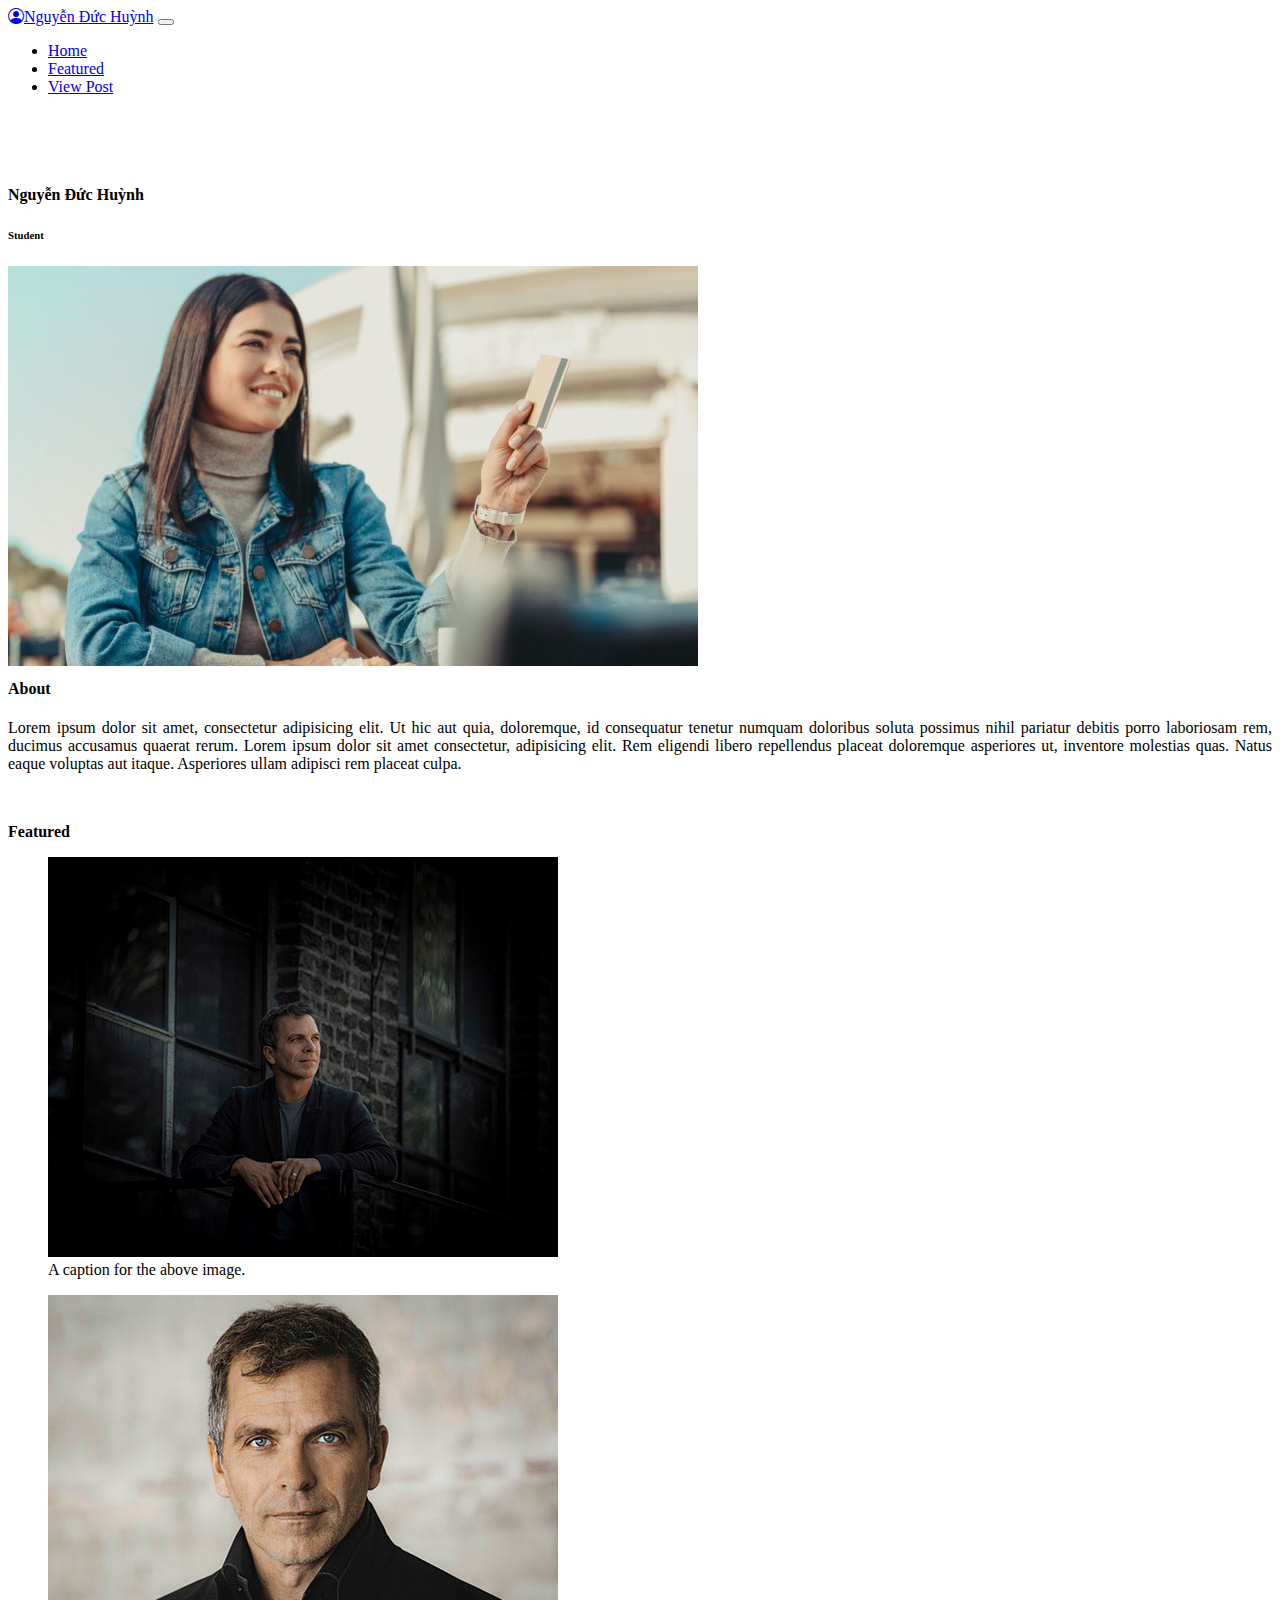
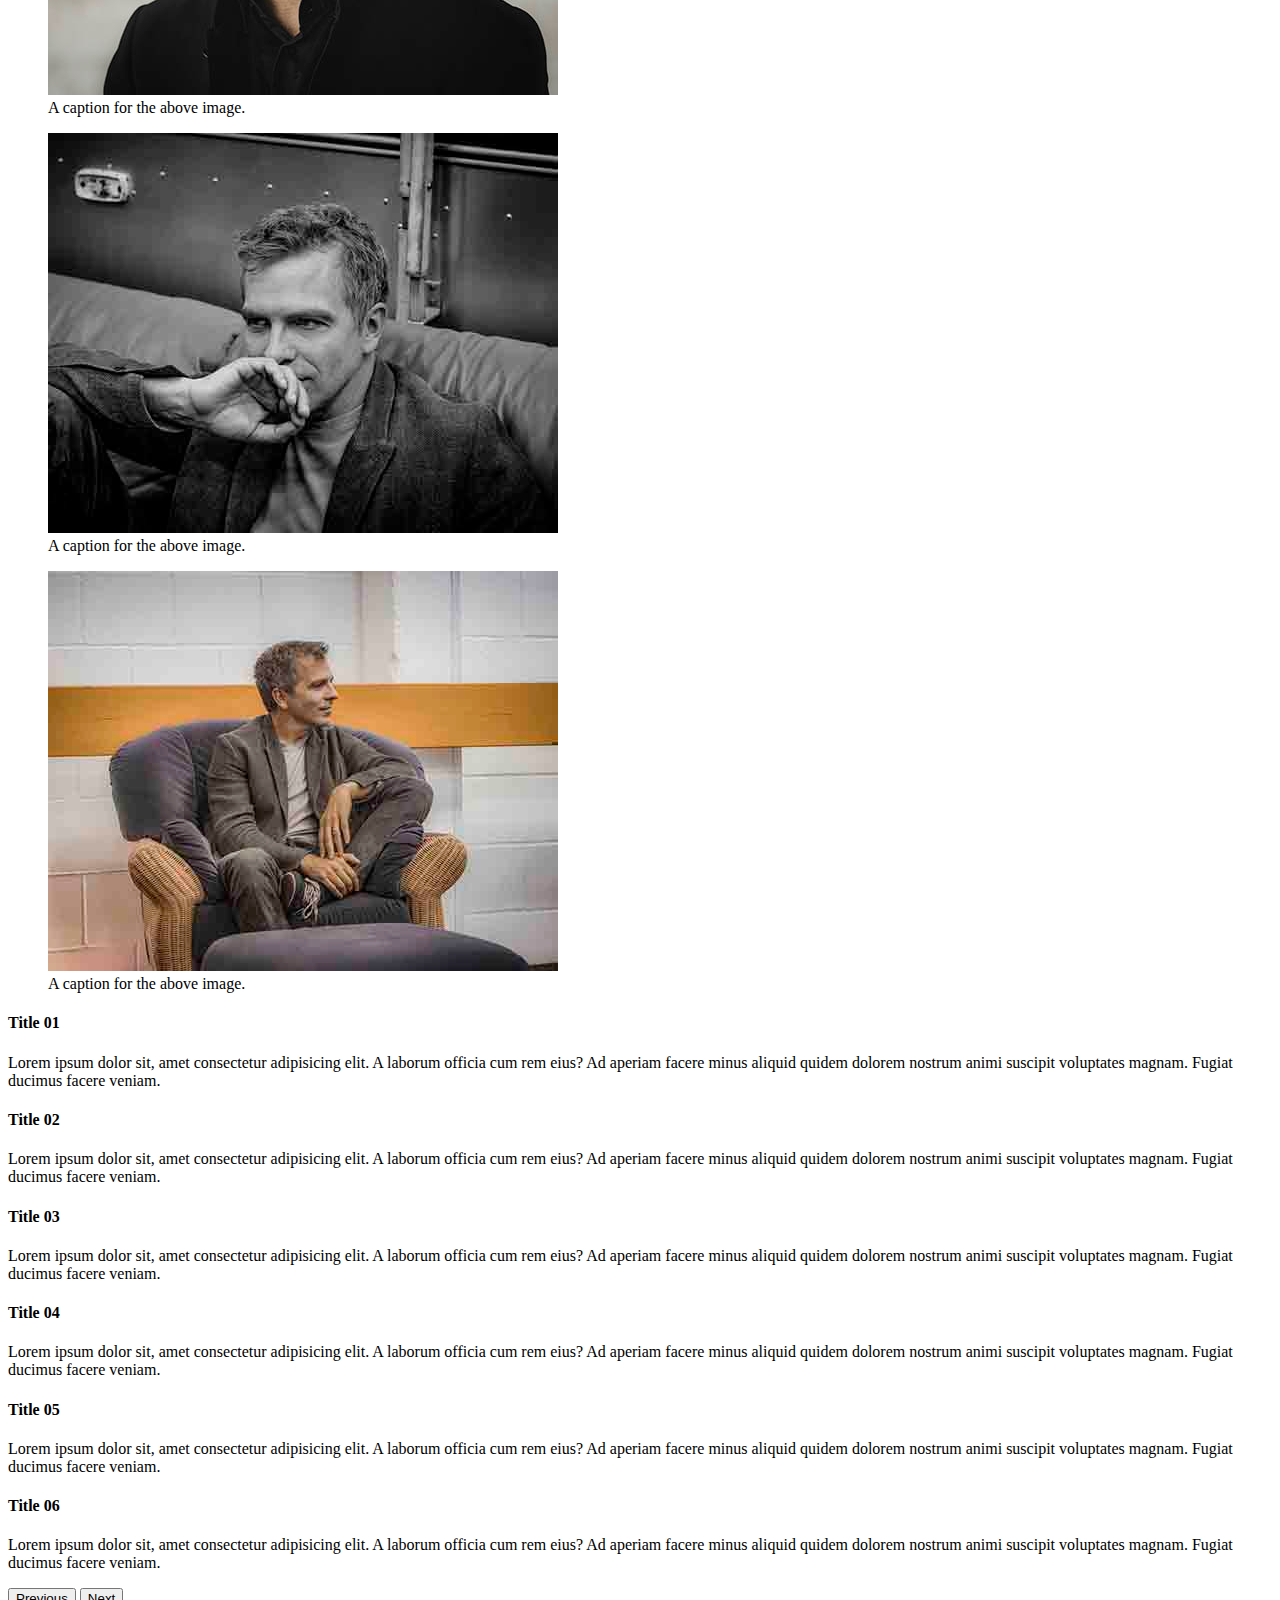
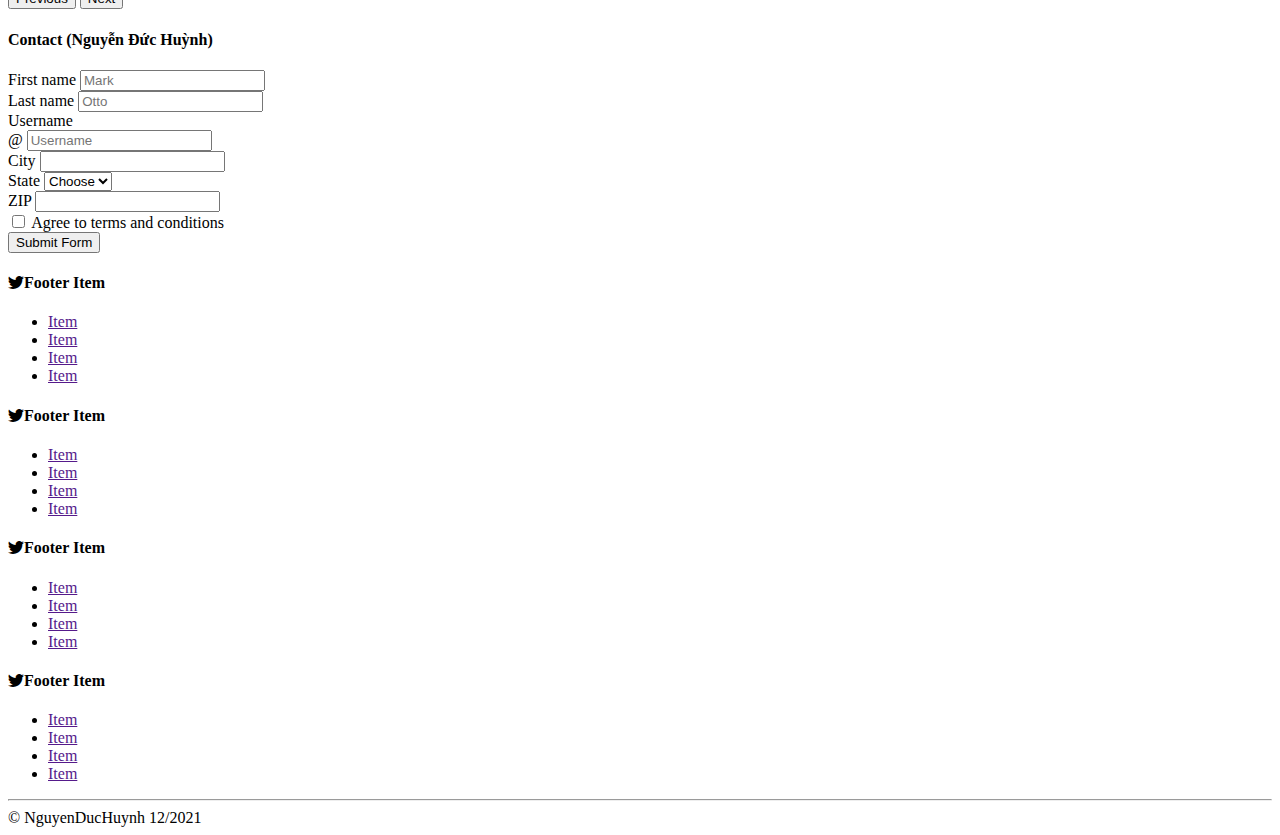
<file: index.html>
<!DOCTYPE html>
<html lang="en">
<head>
    <meta charset="UTF-8">
    <meta http-equiv="X-UA-Compatible" content="IE=edge">
    <meta name="viewport" content="width=device-width, initial-scale=1.0">
    <title>Blog</title>
    <link href="https://cdn.jsdelivr.net/npm/bootstrap@5.1.3/dist/css/bootstrap.min.css" rel="stylesheet" integrity="sha384-1BmE4kWBq78iYhFldvKuhfTAU6auU8tT94WrHftjDbrCEXSU1oBoqyl2QvZ6jIW3" crossorigin="anonymous">
    <link rel="stylesheet" href="https://cdn.jsdelivr.net/npm/bootstrap-icons@1.7.1/font/bootstrap-icons.css">
    <link rel="stylesheet" href="./asset/css/style.css">
</head>
<body>
    <header class="container-fluid">
        <div class="row">
            <div class="col-md-12 header__navbar">
                <nav class="fixed-top navbar navbar-expand-lg navbar-light bg-light">
                    <div class="container-fluid">
                        <a class="navbar-brand" href="#"><i class="bi bi-person-circle me-3"></i>Nguyễn Đức Huỳnh</a>
                        <button class="navbar-toggler" type="button" data-bs-toggle="collapse" data-bs-target="#navbarSupportedContent" aria-controls="navbarSupportedContent" aria-expanded="false" aria-label="Toggle navigation">
                            <span class="navbar-toggler-icon"></span>
                        </button>
                        <div class="collapse navbar-collapse" id="navbarSupportedContent">
                            <ul class="navbar-nav ms-auto mb-2 mb-lg-0">
                                <li class="nav-item">
                                <a class="nav-link active" aria-current="page" href="#">Home</a>
                                </li>
                                <li class="nav-item">
                                <a class="nav-link" href="./post.html">Featured</a>
                                </li>
                                <li class="nav-item">
                                    <a class="nav-link" href="./view.html">View Post</a>
                                </li>
                            </ul>
                        </div>
                    </div>
                </nav>
            </div>
        </div>
    </header> 
    <div class="main container">
        <h4 class="display-6 fs-1">Nguyễn Đức Huỳnh</h4>
        <h6 class="display-4 fs-3 text-muted">Student</h6>
        <div class="row">
            <div class="col-md-6">
                <img src="./asset/img/img1.jpeg" alt="" class="img-fluid rounded-1 my-auto">
            </div>
            <div class="col-md-6">
                <h4 class="fs-2 main__lable">About</h4>
                <p class="about__inf text-muted">Lorem ipsum dolor sit amet, consectetur adipisicing elit. Ut hic aut quia, doloremque, id consequatur tenetur numquam doloribus soluta possimus nihil pariatur debitis porro laboriosam rem, ducimus accusamus quaerat rerum. Lorem ipsum dolor sit amet consectetur, adipisicing elit. Rem eligendi libero repellendus placeat doloremque asperiores ut, inventore molestias quas. Natus eaque voluptas aut itaque. Asperiores ullam adipisci rem placeat culpa.</p>
            </div>
        </div>
        <h4 class="fs-2 main__lable-1">Featured</h4>
        <div class="row">
            <div class="col-md">
                <figure class="figure">
                    <img src="./asset/img/img2.jpeg" class="figure-img img-fluid rounded" alt="anh minh hoa">
                    <figcaption class="figure-caption">A caption for the above image.</figcaption>
                </figure>
            </div>
            <div class="col-md">
                <figure class="figure">
                    <img src="./asset/img/img3.jpeg" class="figure-img img-fluid rounded" alt="anh minh hoa">
                    <figcaption class="figure-caption">A caption for the above image.</figcaption>
                </figure>
            </div>
            <div class="col-md">
                <figure class="figure">
                    <img src="./asset/img/img5.jpeg" class="figure-img img-fluid rounded" alt="anh minh hoa">
                    <figcaption class="figure-caption">A caption for the above image.</figcaption>
                </figure>
            </div>
            <div class="col-md">
                <figure class="figure">
                    <img src="./asset/img/img6.jpeg" class="figure-img img-fluid rounded" alt="anh minh hoa">
                    <figcaption class="figure-caption">A caption for the above image.</figcaption>
                </figure>
            </div>
        </div>
    </div>
    <section id="carouselExampleControls" class="carousel slide container-fluid mt-3" data-bs-ride="carousel">
        <div class="carousel-inner">
            <div class="carousel-item active">
                <div class="row">
                    <div class="col-md-6">
                        <h4>Title 01</h4>
                        <p>Lorem ipsum dolor sit, amet consectetur adipisicing elit. A laborum officia cum rem eius? Ad aperiam facere minus aliquid quidem dolorem nostrum animi suscipit voluptates magnam. Fugiat ducimus facere veniam.</p>
                    </div>
                    <div class="col-md-6">
                        <h4>Title 02</h4>
                        <p>Lorem ipsum dolor sit, amet consectetur adipisicing elit. A laborum officia cum rem eius? Ad aperiam facere minus aliquid quidem dolorem nostrum animi suscipit voluptates magnam. Fugiat ducimus facere veniam.</p>
                    </div>
                </div>
            </div>
            <div class="carousel-item">
                <div class="row">
                    <div class="col-md-6">
                        <h4>Title 03</h4>
                        <p>Lorem ipsum dolor sit, amet consectetur adipisicing elit. A laborum officia cum rem eius? Ad aperiam facere minus aliquid quidem dolorem nostrum animi suscipit voluptates magnam. Fugiat ducimus facere veniam.</p>
                    </div>
                    <div class="col-md-6">
                        <h4>Title 04</h4>
                        <p>Lorem ipsum dolor sit, amet consectetur adipisicing elit. A laborum officia cum rem eius? Ad aperiam facere minus aliquid quidem dolorem nostrum animi suscipit voluptates magnam. Fugiat ducimus facere veniam.</p>
                    </div>
                </div>
            </div>
            <div class="carousel-item">
                <div class="row">
                    <div class="col-md-6">
                        <h4>Title 05</h4>
                        <p>Lorem ipsum dolor sit, amet consectetur adipisicing elit. A laborum officia cum rem eius? Ad aperiam facere minus aliquid quidem dolorem nostrum animi suscipit voluptates magnam. Fugiat ducimus facere veniam.</p>
                    </div>
                    <div class="col-md-6">
                        <h4>Title 06</h4>
                        <p>Lorem ipsum dolor sit, amet consectetur adipisicing elit. A laborum officia cum rem eius? Ad aperiam facere minus aliquid quidem dolorem nostrum animi suscipit voluptates magnam. Fugiat ducimus facere veniam.</p>
                    </div>
                </div>
            </div>
        </div>
        <button class="carousel-control-prev" type="button" data-bs-target="#carouselExampleControls" data-bs-slide="prev">
            <span class="carousel-control-prev-icon" aria-hidden="true"></span>
            <span class="visually-hidden">Previous</span>
        </button>
        <button class="carousel-control-next" type="button" data-bs-target="#carouselExampleControls" data-bs-slide="next">
            <span class="carousel-control-next-icon" aria-hidden="true"></span>
            <span class="visually-hidden">Next</span>
        </button>
    </section>
    <div class="contact container mb-10">
        <h4 class="mt-5">Contact (Nguyễn Đức Huỳnh)</h4>
  
        <form action="">
            <div class="row">
                <div class="col-md-4 ">
                    <span>First name</span>
                    <input type="text" class="form-control" placeholder="Mark" aria-label="Username" aria-describedby="addon-wrapping">
                </div>
                <div class="col-md-4">
                    <span>Last name</span>
                    <input type="text" class="form-control" placeholder="Otto" aria-label="Username" aria-describedby="addon-wrapping">
                </div>
                <div class="col-md-4">
                    <span>Username</span>
                    <div class="input-group flex-nowrap">
                        <span class="input-group-text" id="addon-wrapping">@</span>
                        <input type="text" class="form-control" placeholder="Username" required aria-label="Username" aria-describedby="addon-wrapping">
                    </div>
                </div>
            </div>
            <div class="row mt-3">
                <div class="col-md-6">
                    <span>City</span>
                    <input type="text" class="form-control" required placeholder="" aria-label="Username" aria-describedby="addon-wrapping">
                </div>
                <div class="col-md-3">
                    <span>State</span>
                    <select class="form-select" required aria-label="Default select example">
                        <option selected>Choose</option>
                        <option value="1">One</option>
                        <option value="2">Two</option>
                        <option value="3">Three</option>
                        <option value="3"></option>
                      </select>
                </div>
                <div class="col-md-3">
                    <span>ZIP</span>
                    <input type="text" class="form-control" required placeholder="" aria-label="Username" aria-describedby="addon-wrapping">
                </div>
            </div>   
            <div class="form-check mt-3">
                <input class="form-check-input" type="checkbox" required value="" id="defaultCheck1">
                <label class="form-check-label" for="defaultCheck1">
                    Agree to terms and conditions
                </label>
            </div>  
            <button type="submit" class="btn btn-primary mt-3 form__btn">Submit Form</button>
        </form>
    </div>
    <footer class="footer container-fluid mt-5 bg-light">
        <div class="container">
            <div class="row pt-5">
                <div class="col-md">
                    <h4><i class="bi bi-twitter"></i>Footer Item</h4>
                    <ul class="list-unstyled">
                        <li><a href="" class="text-decoration-none link-primary">Item</a></li>
                        <li><a href="" class="text-decoration-none link-primary">Item</a></li>
                        <li><a href="" class="text-decoration-none link-primary">Item</a></li>
                        <li><a href="" class="text-decoration-none link-primary">Item</a></li>                    
                    </ul>
                </div>
                <div class="col-md">
                    <h4><i class="bi bi-twitter"></i>Footer Item</h4>
                    <ul class="list-unstyled">
                        <li><a href="" class="text-decoration-none link-primary">Item</a></li>
                        <li><a href="" class="text-decoration-none link-primary">Item</a></li>
                        <li><a href="" class="text-decoration-none link-primary">Item</a></li>
                        <li><a href="" class="text-decoration-none link-primary">Item</a></li>                    
                    </ul>
                </div>
                <div class="col-md">
                    <h4><i class="bi bi-twitter"></i>Footer Item</h4>
                    <ul class="list-unstyled">
                        <li><a href="" class="text-decoration-none link-primary">Item</a></li>
                        <li><a href="" class="text-decoration-none link-primary">Item</a></li>
                        <li><a href="" class="text-decoration-none link-primary">Item</a></li>
                        <li><a href="" class="text-decoration-none link-primary">Item</a></li>                    
                    </ul>
                </div>
                <div class="col-md">
                    <h4><i class="bi bi-twitter"></i>Footer Item</h4>
                    <ul class="list-unstyled">
                        <li><a href="" class="text-decoration-none link-primary">Item</a></li>
                        <li><a href="" class="text-decoration-none link-primary">Item</a></li>
                        <li><a href="" class="text-decoration-none link-primary">Item</a></li>
                        <li><a href="" class="text-decoration-none link-primary">Item</a></li>                 
                    </ul>
                </div>
            </div>
            <div class="row mt-3">
                <hr>
                <div class="col-md text-center text-muted mb-3">
                    &copy; NguyenDucHuynh 12/2021
                </div>
            </div>
        </div>
    </footer>
    <script src="https://cdn.jsdelivr.net/npm/bootstrap@5.1.3/dist/js/bootstrap.bundle.min.js" integrity="sha384-ka7Sk0Gln4gmtz2MlQnikT1wXgYsOg+OMhuP+IlRH9sENBO0LRn5q+8nbTov4+1p" crossorigin="anonymous"></script>
</body>
</html>
</file>
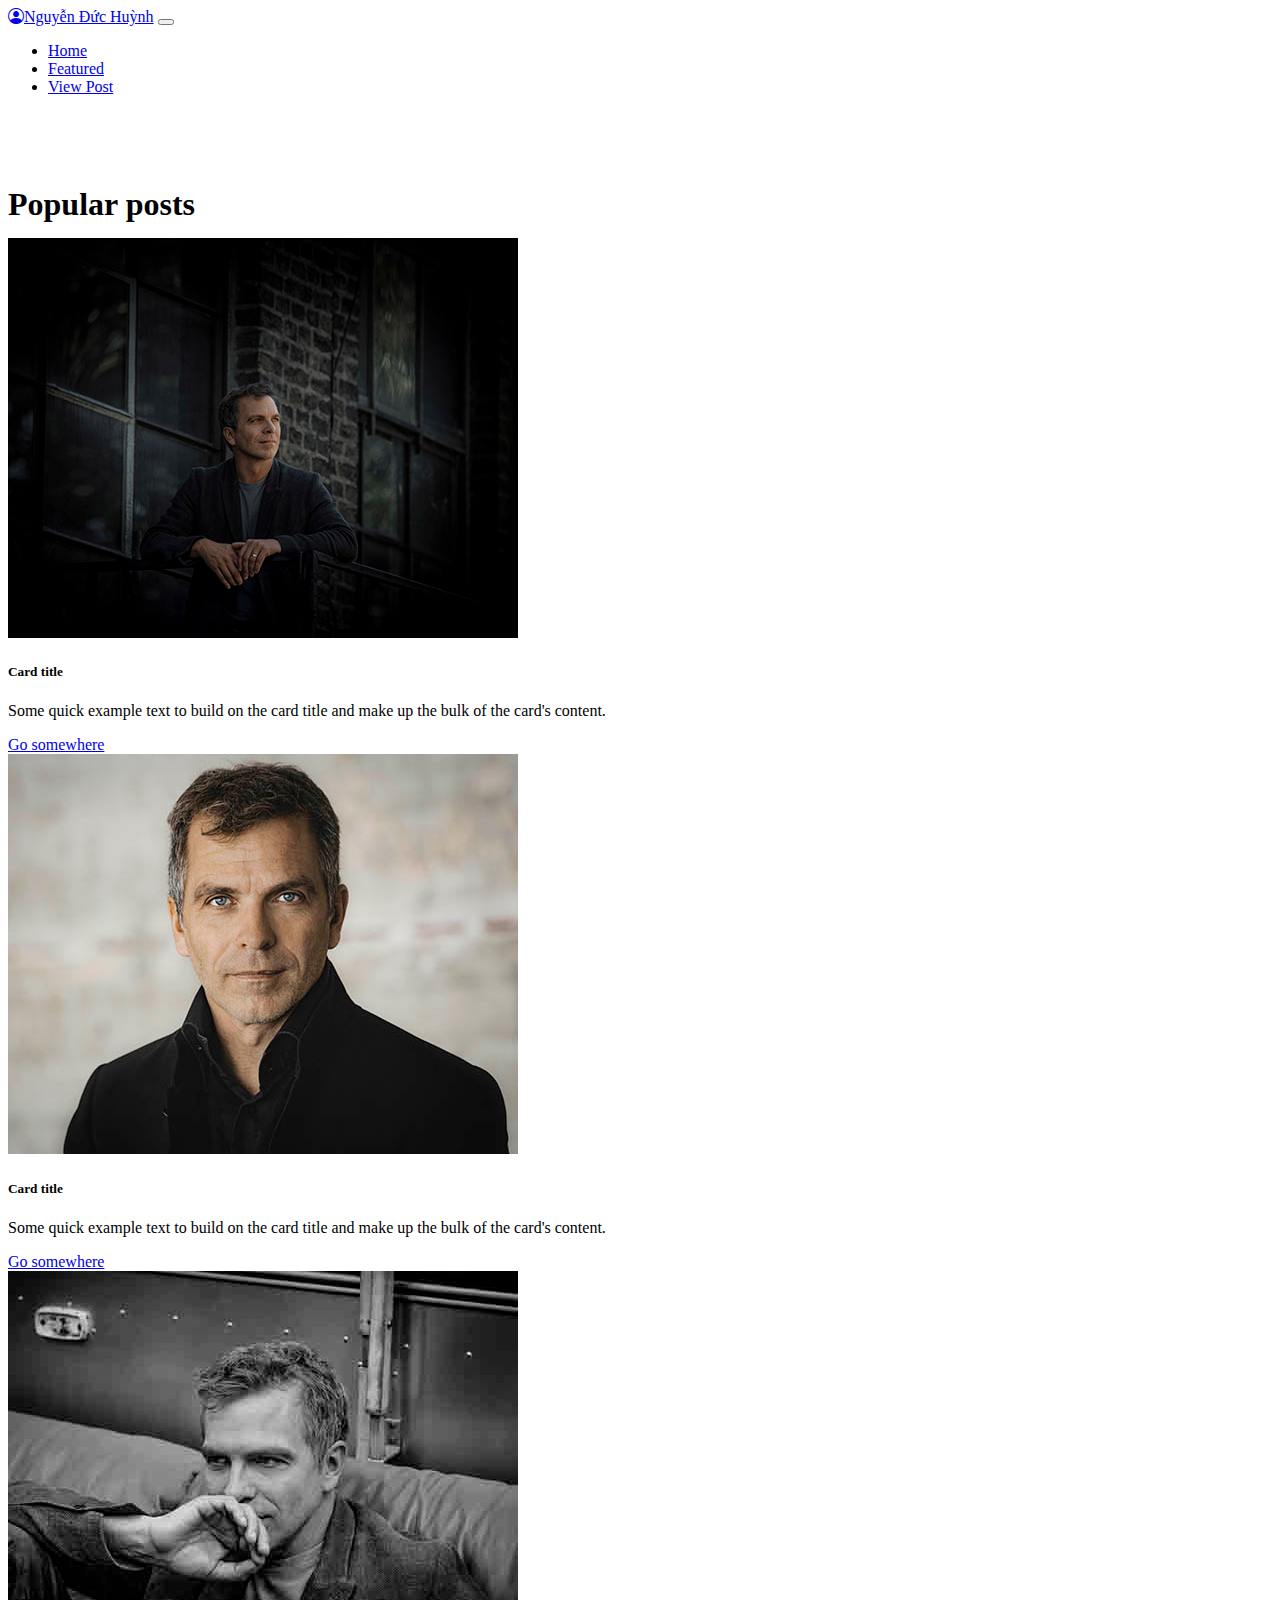
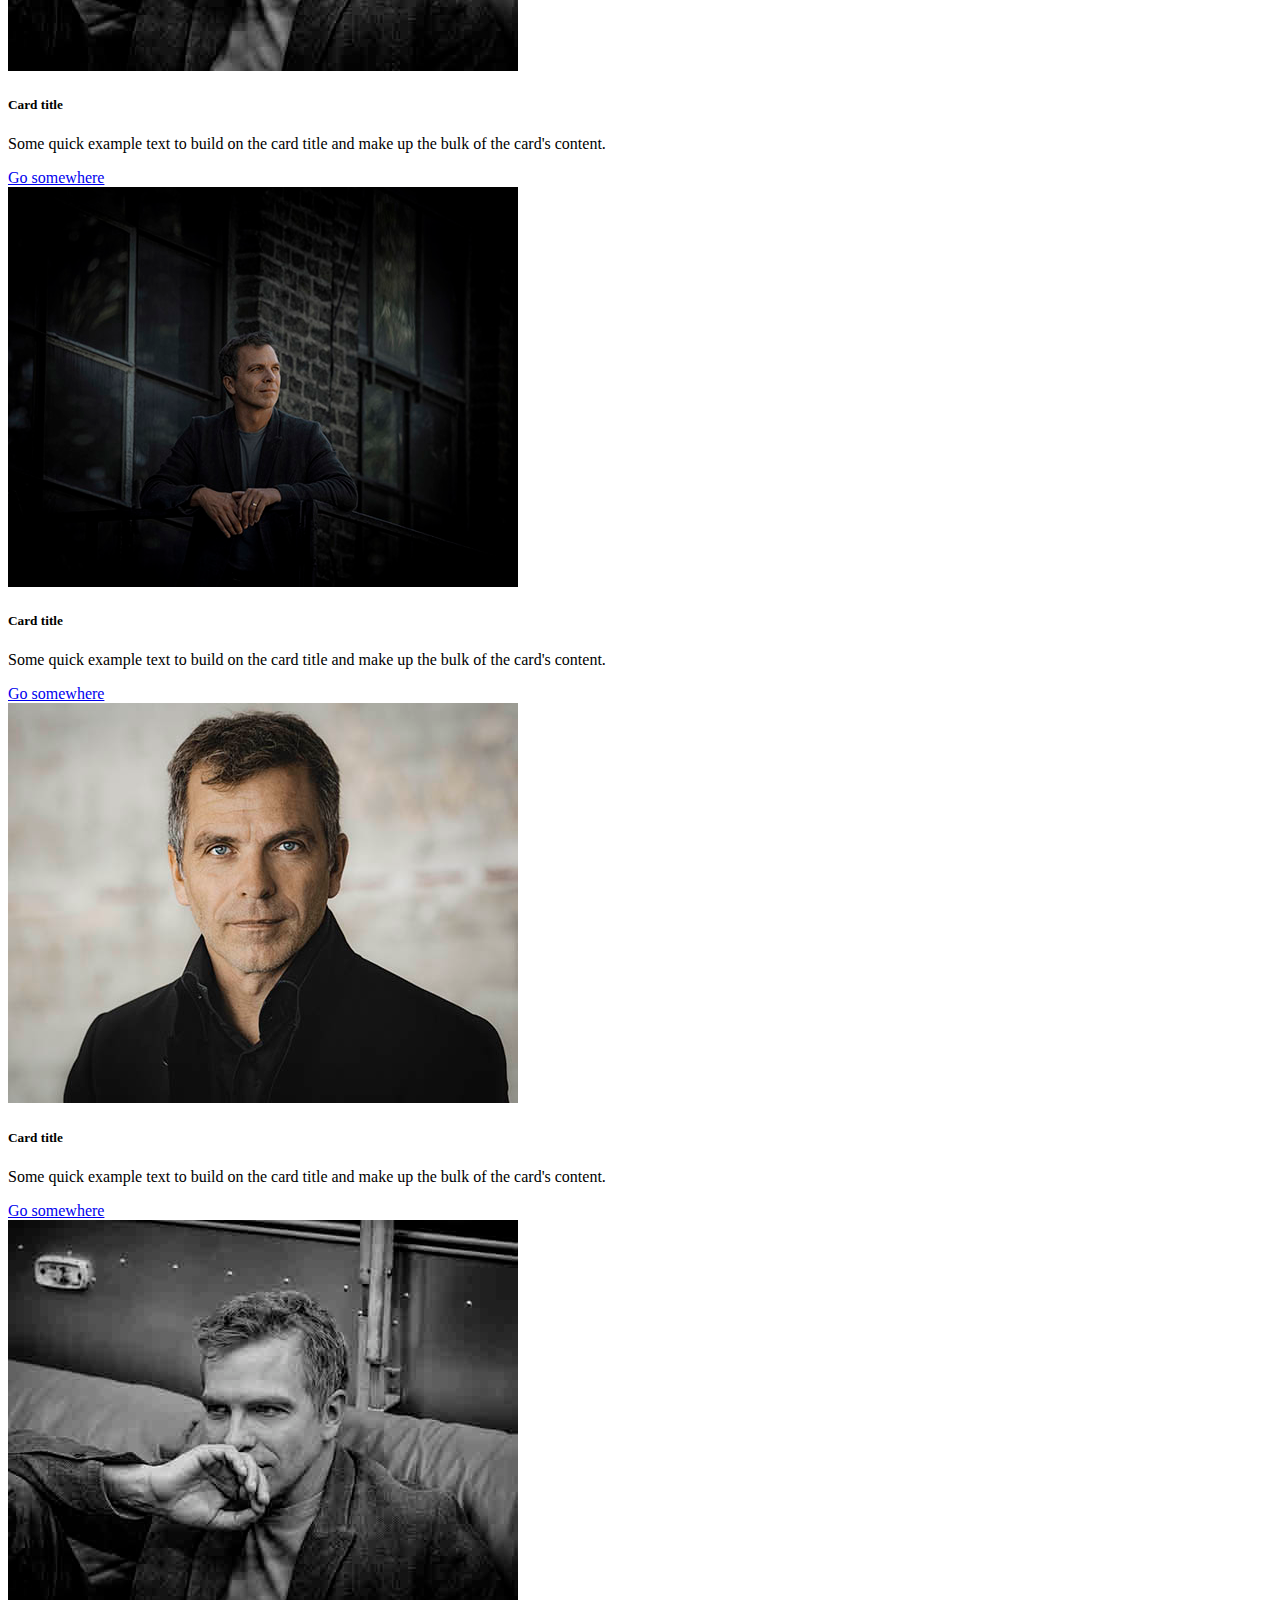
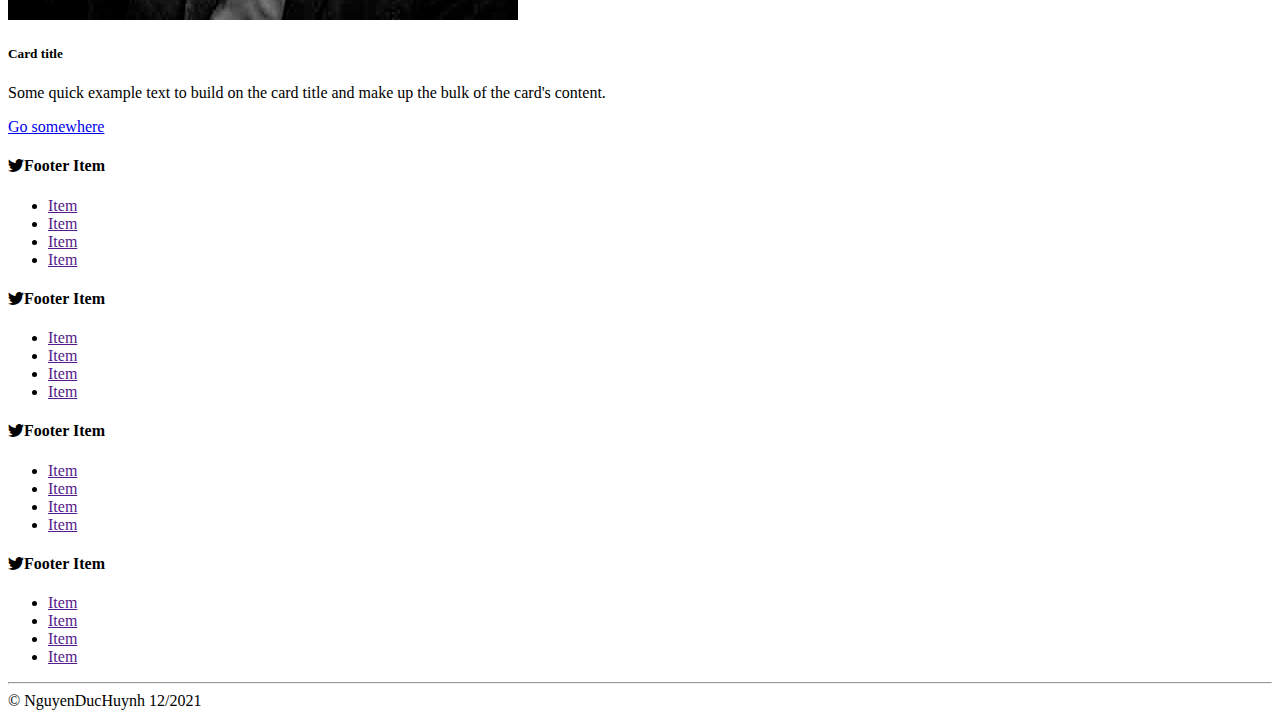
<file: post.html>
<!DOCTYPE html>
<html lang="en">
<head>
    <meta charset="UTF-8">
    <meta http-equiv="X-UA-Compatible" content="IE=edge">
    <meta name="viewport" content="width=device-width, initial-scale=1.0">
    <title>Blog</title>
    <link href="https://cdn.jsdelivr.net/npm/bootstrap@5.1.3/dist/css/bootstrap.min.css" rel="stylesheet" integrity="sha384-1BmE4kWBq78iYhFldvKuhfTAU6auU8tT94WrHftjDbrCEXSU1oBoqyl2QvZ6jIW3" crossorigin="anonymous">
    <link rel="stylesheet" href="https://cdn.jsdelivr.net/npm/bootstrap-icons@1.7.1/font/bootstrap-icons.css">
    <link rel="stylesheet" href="./asset/css/post.css">

</head>

<body>
    <header class=" header container-fluid">
        <div class="row">
            <div class="col-md-12">
                <nav class="fixed-top navbar navbar-expand-lg navbar-light bg-light">
                    <div class="container-fluid">
                        <a class="navbar-brand" href="#"><i class="bi bi-person-circle me-3"></i>Nguyễn Đức Huỳnh</a>
                        <button class="navbar-toggler" type="button" data-bs-toggle="collapse" data-bs-target="#navbarSupportedContent" aria-controls="navbarSupportedContent" aria-expanded="false" aria-label="Toggle navigation">
                            <span class="navbar-toggler-icon"></span>
                        </button>
                        <div class="collapse navbar-collapse" id="navbarSupportedContent">
                            <ul class="navbar-nav ms-auto mb-2 mb-lg-0">
                                <li class="nav-item">
                                <a class="nav-link" href="./index.html">Home</a>
                                </li>
                                <li class="nav-item">
                                <a class="nav-link active" aria-current="page" href="#">Featured</a>
                                </li>
                                <li class="nav-item">
                                    <a class="nav-link" href="./view.html">View Post</a>
                                </li>
                            </ul>
                        </div>
                    </div>
                </nav>
            </div>
        </div>
    </header> 
    <div class="main__post container">
        <h1 class="main__lable display-6">Popular posts</h1>
        <div class="row">
            <div class="col-md-4 col-6">
                <div class="card" style="width: 100%">
                    <img src="./asset/img/img2.jpeg" class="card-img-top" alt="...">
                    <div class="card-body">
                      <h5 class="card-title">Card title</h5>
                      <p class="card-text">Some quick example text to build on the card title and make up the bulk of the card's content.</p>
                      <a href="#" class="btn btn-primary">Go somewhere</a>
                    </div>
                  </div>                      
            </div>
            <div class="col-md-4 col-6">
                <div class="card" style="width: 100%">
                    <img src="./asset/img/img3.jpeg" class="card-img-top" alt="...">
                    <div class="card-body">
                      <h5 class="card-title">Card title</h5>
                      <p class="card-text">Some quick example text to build on the card title and make up the bulk of the card's content.</p>
                      <a href="#" class="btn btn-primary">Go somewhere</a>
                    </div>
                  </div>                      
            </div>
            <div class="col-md-4 col-6 mb-3">
                <div class="card" style="width: 100%">
                    <img src="./asset/img/img5.jpeg" class="card-img-top" alt="...">
                    <div class="card-body">
                      <h5 class="card-title">Card title</h5>
                      <p class="card-text">Some quick example text to build on the card title and make up the bulk of the card's content.</p>
                      <a href="#" class="btn btn-primary">Go somewhere</a>
                    </div>
                  </div>                      
            </div>
            <div class="col-md-4 col-6 mb-3">
                <div class="card" style="width: 100%">
                    <img src="./asset/img/img2.jpeg" class="card-img-top" alt="...">
                    <div class="card-body">
                      <h5 class="card-title">Card title</h5>
                      <p class="card-text">Some quick example text to build on the card title and make up the bulk of the card's content.</p>
                      <a href="#" class="btn btn-primary">Go somewhere</a>
                    </div>
                  </div>                      
            </div>
            <div class="col-md-4 col-6 mb-3">
                <div class="card" style="width: 100%">
                    <img src="./asset/img/img3.jpeg" class="card-img-top" alt="...">
                    <div class="card-body">
                      <h5 class="card-title">Card title</h5>
                      <p class="card-text">Some quick example text to build on the card title and make up the bulk of the card's content.</p>
                      <a href="#" class="btn btn-primary">Go somewhere</a>
                    </div>
                  </div>                      
            </div>
            <div class="col-md-4 col-6 mb-3">
                <div class="card" style="width: 100%">
                    <img src="./asset/img/img5.jpeg" class="card-img-top" alt="...">
                    <div class="card-body">
                      <h5 class="card-title">Card title</h5>
                      <p class="card-text">Some quick example text to build on the card title and make up the bulk of the card's content.</p>
                      <a href="#" class="btn btn-primary">Go somewhere</a>
                    </div>
                  </div>                      
            </div>
        </div>   
    </div>
    <footer class="footer container-fluid mt-5 bg-light">
        <div class="container">
            <div class="row pt-5">
                <div class="col-md">
                    <h4><i class="bi bi-twitter"></i>Footer Item</h4>
                    <ul class="list-unstyled">
                        <li><a href="" class="text-decoration-none link-primary">Item</a></li>
                        <li><a href="" class="text-decoration-none link-primary">Item</a></li>
                        <li><a href="" class="text-decoration-none link-primary">Item</a></li>
                        <li><a href="" class="text-decoration-none link-primary">Item</a></li>                    
                    </ul>
                </div>
                <div class="col-md">
                    <h4><i class="bi bi-twitter"></i>Footer Item</h4>
                    <ul class="list-unstyled">
                        <li><a href="" class="text-decoration-none link-primary">Item</a></li>
                        <li><a href="" class="text-decoration-none link-primary">Item</a></li>
                        <li><a href="" class="text-decoration-none link-primary">Item</a></li>
                        <li><a href="" class="text-decoration-none link-primary">Item</a></li>                    
                    </ul>
                </div>
                <div class="col-md">
                    <h4><i class="bi bi-twitter"></i>Footer Item</h4>
                    <ul class="list-unstyled">
                        <li><a href="" class="text-decoration-none link-primary">Item</a></li>
                        <li><a href="" class="text-decoration-none link-primary">Item</a></li>
                        <li><a href="" class="text-decoration-none link-primary">Item</a></li>
                        <li><a href="" class="text-decoration-none link-primary">Item</a></li>                    
                    </ul>
                </div>
                <div class="col-md">
                    <h4><i class="bi bi-twitter"></i>Footer Item</h4>
                    <ul class="list-unstyled">
                        <li><a href="" class="text-decoration-none link-primary">Item</a></li>
                        <li><a href="" class="text-decoration-none link-primary">Item</a></li>
                        <li><a href="" class="text-decoration-none link-primary">Item</a></li>
                        <li><a href="" class="text-decoration-none link-primary">Item</a></li>                 
                    </ul>
                </div>
            </div>
            <div class="row mt-3">
                <hr>
                <div class="col-md text-center text-muted mb-3">
                    &copy; NguyenDucHuynh 12/2021
                </div>
            </div>
        </div>
    </footer>
    
      
    <script src="https://cdn.jsdelivr.net/npm/bootstrap@5.1.3/dist/js/bootstrap.bundle.min.js" integrity="sha384-ka7Sk0Gln4gmtz2MlQnikT1wXgYsOg+OMhuP+IlRH9sENBO0LRn5q+8nbTov4+1p" crossorigin="anonymous"></script>
</body>
</html>
</file>
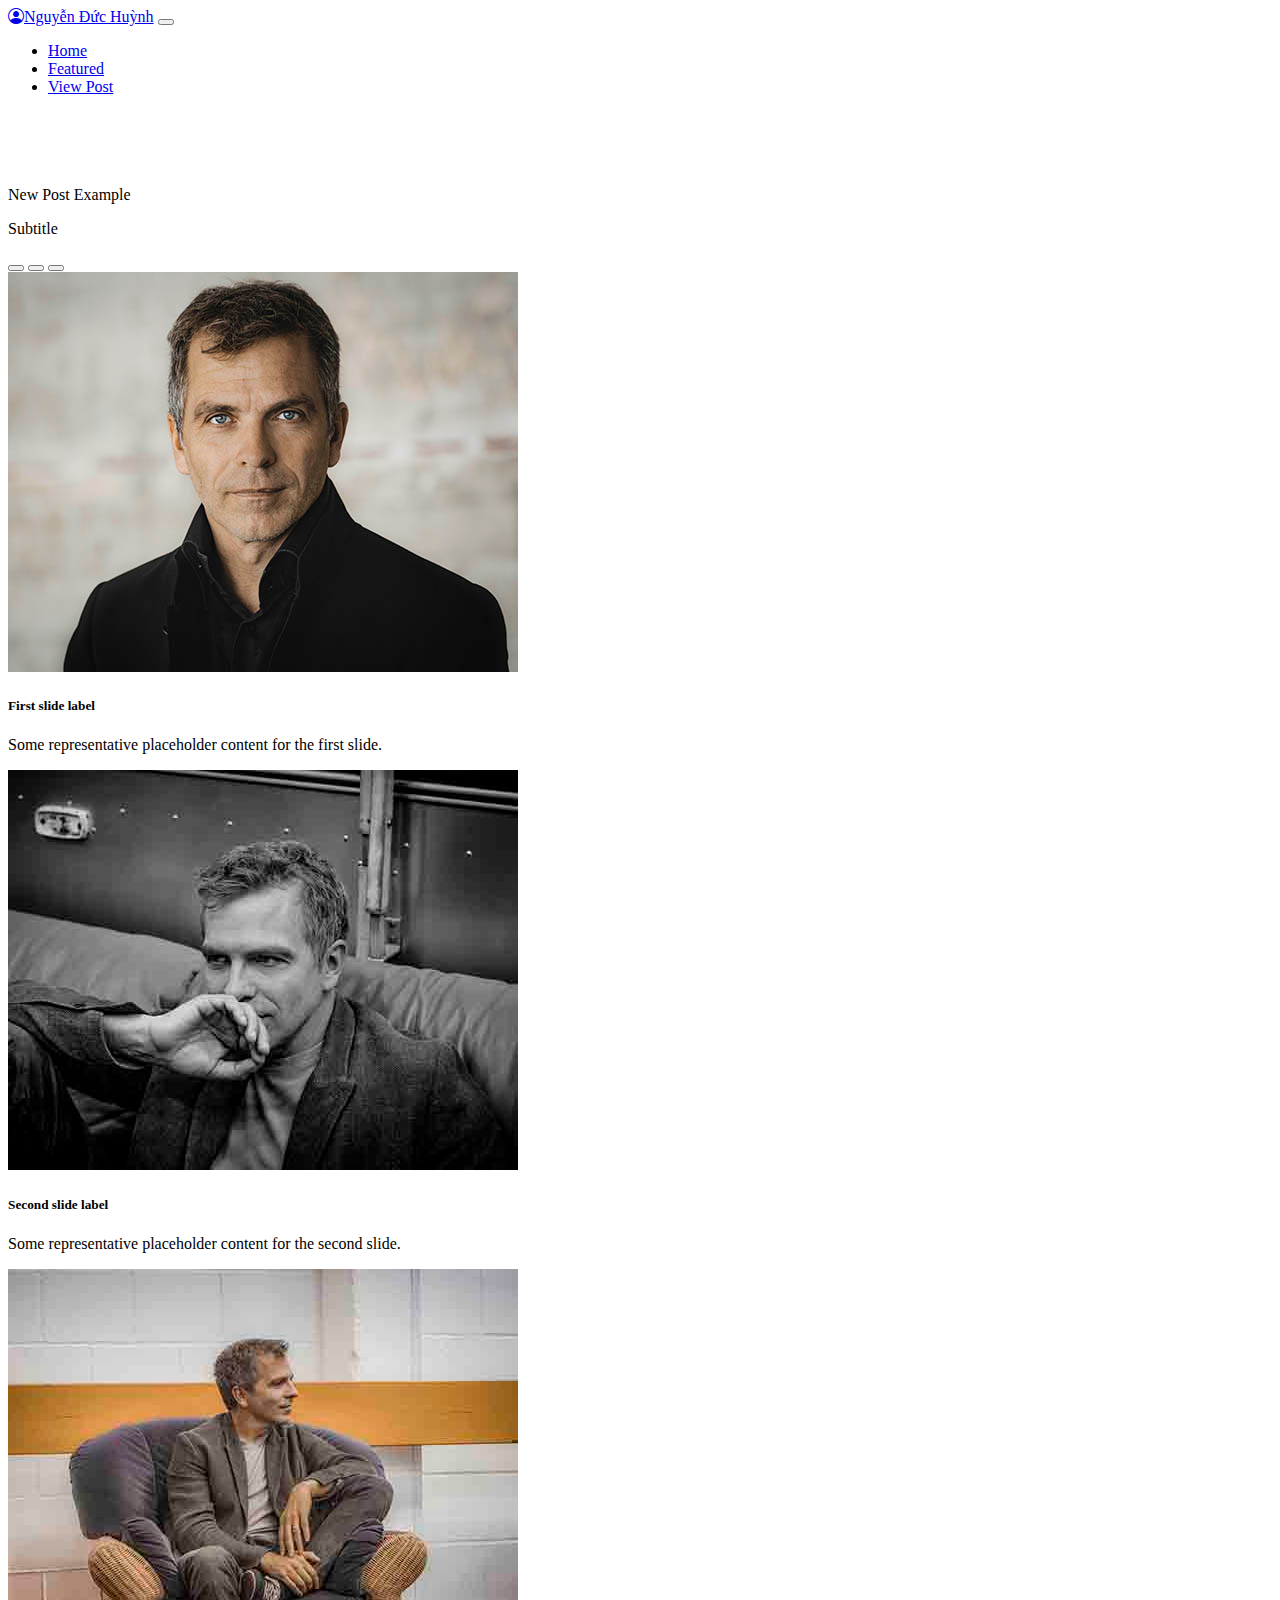
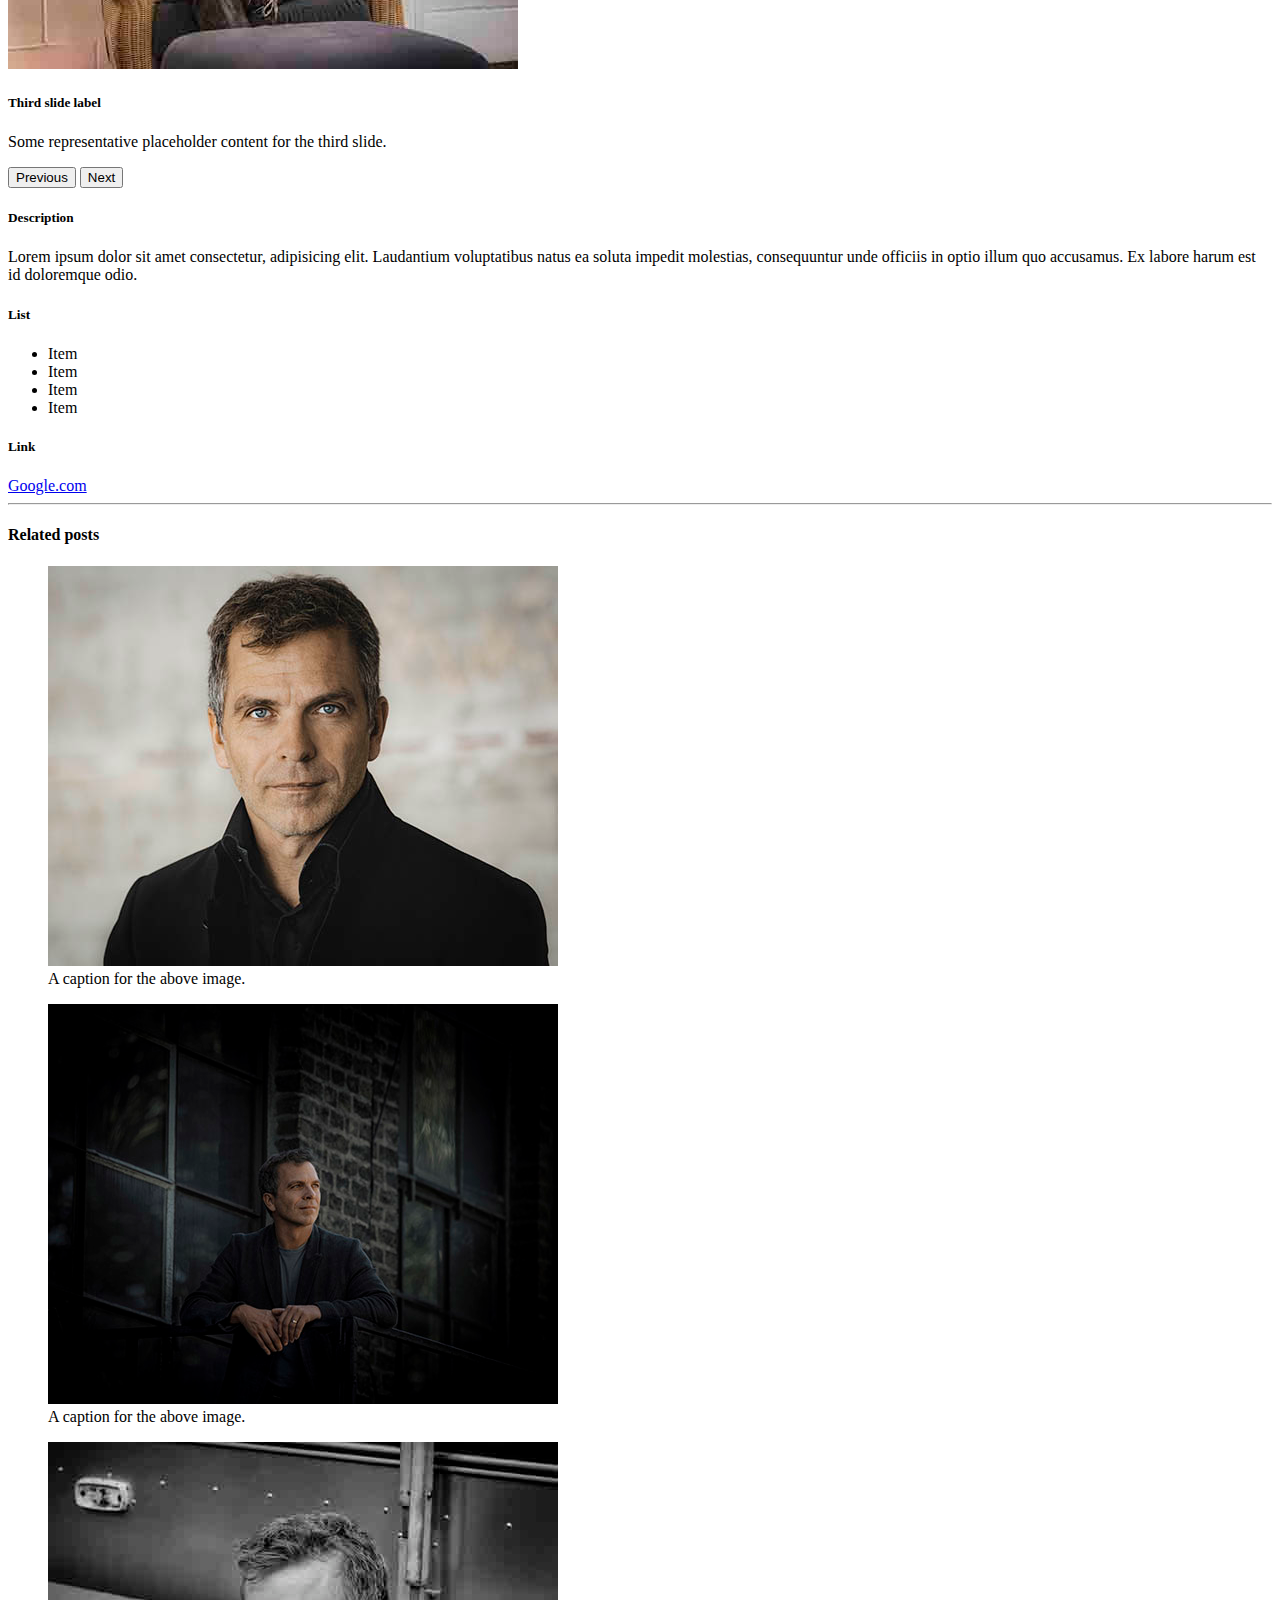
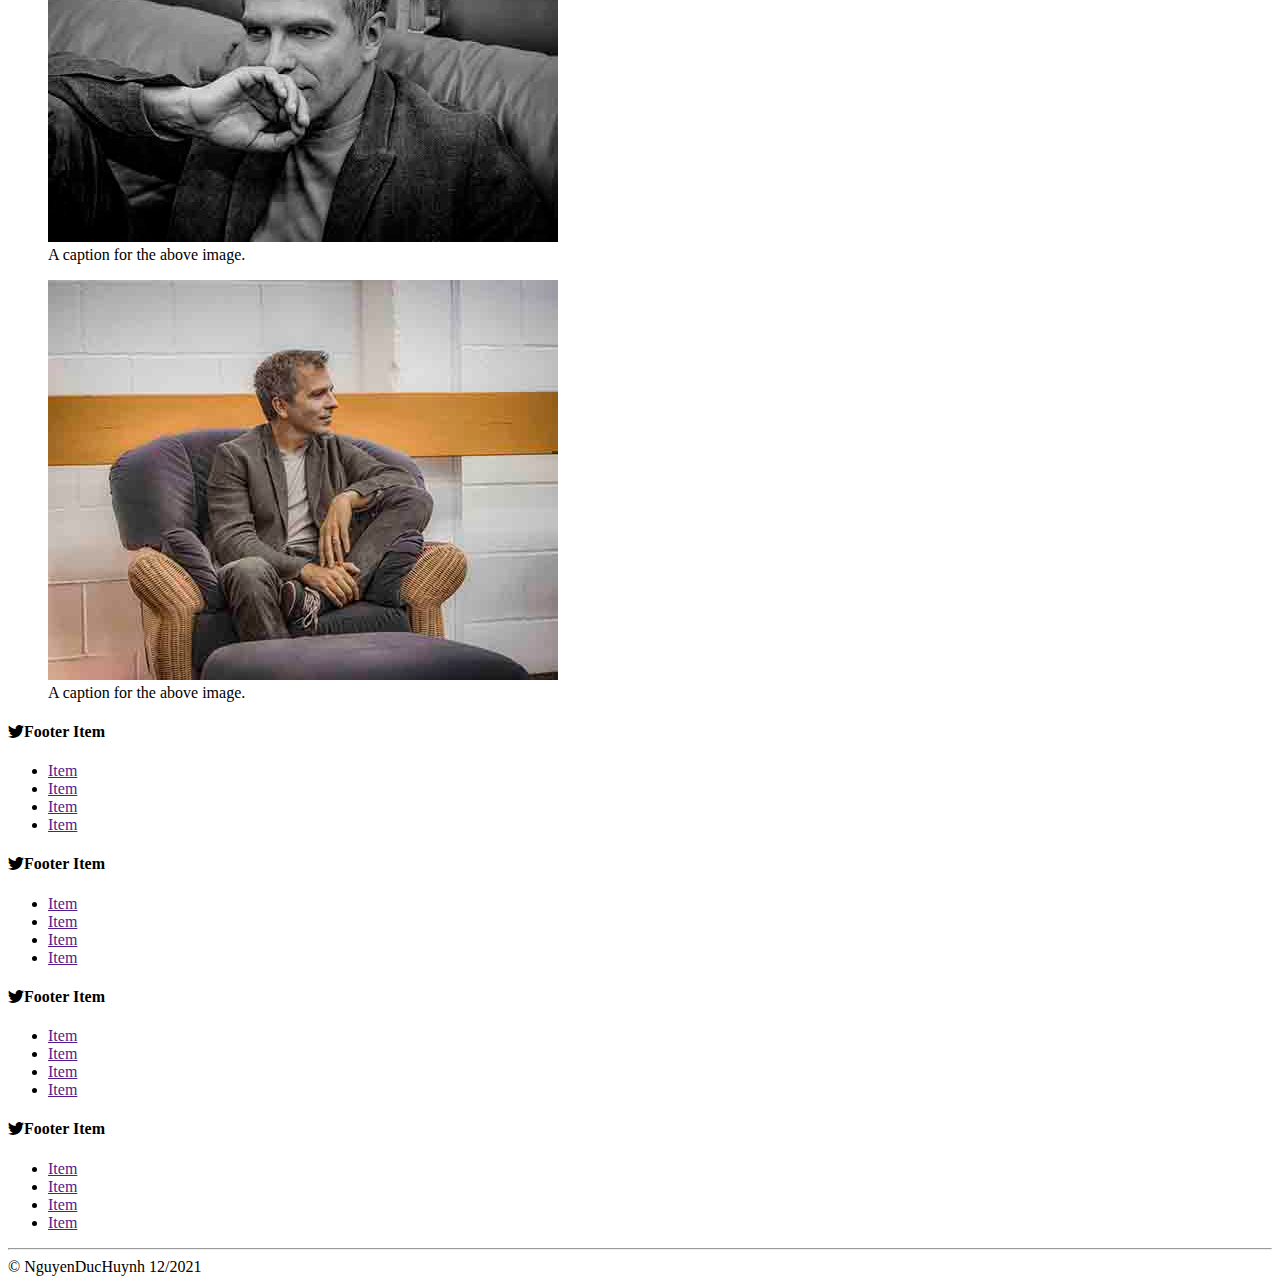
<file: view.html>
<!DOCTYPE html>
<html lang="en">
<head>
    <meta charset="UTF-8">
    <meta http-equiv="X-UA-Compatible" content="IE=edge">
    <meta name="viewport" content="width=device-width, initial-scale=1.0">
    <title>Blog</title>
    <link href="https://cdn.jsdelivr.net/npm/bootstrap@5.1.3/dist/css/bootstrap.min.css" rel="stylesheet" integrity="sha384-1BmE4kWBq78iYhFldvKuhfTAU6auU8tT94WrHftjDbrCEXSU1oBoqyl2QvZ6jIW3" crossorigin="anonymous">
    <link rel="stylesheet" href="https://cdn.jsdelivr.net/npm/bootstrap-icons@1.7.1/font/bootstrap-icons.css">
    <link rel="stylesheet" href="./asset/css/view.css">

</head>
<body>
    <header class="fixed-top container-fluid">
        <div class="row">
            <div class=" col-md-12 header__navbar">
                <nav class="fixed-top navbar navbar-expand-lg navbar-light bg-light">
                    <div class="container-fluid">
                        <a class="navbar-brand" href="#"><i class="bi bi-person-circle me-3"></i>Nguyễn Đức Huỳnh</a>
                        <button class="navbar-toggler" type="button" data-bs-toggle="collapse" data-bs-target="#navbarSupportedContent" aria-controls="navbarSupportedContent" aria-expanded="false" aria-label="Toggle navigation">
                            <span class="navbar-toggler-icon"></span>
                        </button>
                        <div class="collapse navbar-collapse" id="navbarSupportedContent">
                            <ul class="navbar-nav ms-auto mb-2 mb-lg-0">
                                <li class="nav-item">
                                <a class="nav-link" aria-current="page" href="./index.html">Home</a>
                                </li>
                                <li class="nav-item">
                                <a class="nav-link" href="./post.html">Featured</a>
                                </li>
                                <li class="nav-item">
                                    <a class="nav-link active" href="#">View Post</a>
                                </li>
                            </ul>
                        </div>
                    </div>
                </nav>
            </div>
        </div>
    </header> 
    <div class="main__view container-fluid">
        <div class="container">
            <div class="w-100">
                <span class="badge fs-3 bg-success">New</span>
                <span class="fs-2 ms-3">Post Example</span>
                <p class="lead mt-3 text-muted fs-4">Subtitle</p>
                <div class="row">
                    <div class="col-md-6">
                        <div id="carouselExampleCaptions" class="carousel slide" data-bs-ride="carousel">
                            <div class="carousel-indicators">
                              <button type="button" data-bs-target="#carouselExampleCaptions" data-bs-slide-to="0" class="active" aria-current="true" aria-label="Slide 1"></button>
                              <button type="button" data-bs-target="#carouselExampleCaptions" data-bs-slide-to="1" aria-label="Slide 2"></button>
                              <button type="button" data-bs-target="#carouselExampleCaptions" data-bs-slide-to="2" aria-label="Slide 3"></button>
                            </div>
                            <div class="carousel-inner">
                              <div class="carousel-item active">
                                <img src="./asset/img/img3.jpeg" class="d-block w-100 img-fluid" alt="...">
                                <div class="carousel-caption d-none d-md-block">
                                  <h5>First slide label</h5>
                                  <p>Some representative placeholder content for the first slide.</p>
                                </div>
                              </div>
                            <div class="carousel-item">
                                <img src="./asset/img/img5.jpeg" class="d-block w-100 img-fluid" alt="...">
                                <div class="carousel-caption d-none d-md-block">
                                  <h5>Second slide label</h5>
                                  <p>Some representative placeholder content for the second slide.</p>
                                </div>
                            </div>
                            <div class="carousel-item">
                                <img src="./asset/img/img6.jpeg" class="d-block w-100 img-fluid" alt="...">
                                <div class="carousel-caption d-none d-md-block">
                                  <h5>Third slide label</h5>
                                  <p>Some representative placeholder content for the third slide.</p>
                                </div>
                              </div>
                            </div>
                            <button class="carousel-control-prev" type="button" data-bs-target="#carouselExampleCaptions" data-bs-slide="prev">
                              <span class="carousel-control-prev-icon" aria-hidden="true"></span>
                              <span class="visually-hidden">Previous</span>
                            </button>
                            <button class="carousel-control-next" type="button" data-bs-target="#carouselExampleCaptions" data-bs-slide="next">
                              <span class="carousel-control-next-icon" aria-hidden="true"></span>
                              <span class="visually-hidden">Next</span>
                            </button>
                          </div>
                    </div>
                    <div class="col-md-6">
                        <h5 class="display-6 fs-2 mt-2">Description</h5>
                        <p class="mb-0">Lorem ipsum dolor sit amet consectetur, adipisicing elit. Laudantium voluptatibus natus ea soluta impedit molestias, consequuntur unde officiis in optio illum quo accusamus. Ex labore harum est id doloremque odio.</p>
                        <h5 class="display-6 fs-2">List</h5>
                        <ul>
                            <li>Item</li>
                            <li>Item</li>
                            <li>Item</li>
                            <li>Item</li>
                        </ul>
                        <h5 class="display-6 fs-2 mb-0">Link</h5>
                        <a href="#">Google.com</a>
                    </div>
                </div>
            </div> 
        </div>
        <hr class="mt-4 me-0 ms-0">
        <div class="view__main container">
            <h4 class="mt-3 fs-3">Related posts</h4>
            <div class="row">
                <div class="col-md">
                    <figure class="figure">
                        <img src="./asset/img/img3.jpeg" class="figure-img img-fluid rounded" alt="anh minh hoa">
                        <figcaption class="figure-caption">A caption for the above image.</figcaption>
                    </figure>
                </div>
                <div class="col-md">
                    <figure class="figure">
                        <img src="./asset/img/img2.jpeg" class="figure-img img-fluid rounded" alt="anh minh hoa">
                        <figcaption class="figure-caption">A caption for the above image.</figcaption>
                    </figure>
                </div>
                <div class="col-md">
                    <figure class="figure">
                        <img src="./asset/img/img5.jpeg" class="figure-img img-fluid rounded" alt="anh minh hoa">
                        <figcaption class="figure-caption">A caption for the above image.</figcaption>
                    </figure>
                </div>
                <div class="col-md">
                    <figure class="figure">
                        <img src="./asset/img/img6.jpeg" class="figure-img img-fluid rounded" alt="anh minh hoa">
                        <figcaption class="figure-caption">A caption for the above image.</figcaption>
                    </figure>
                </div>
            </div>
        </div>
    </div>
    <footer class="footer container-fluid mt-5 bg-light">
        <div class="container">
            <div class="row pt-5">
                <div class="col-md">
                    <h4><i class="bi bi-twitter"></i>Footer Item</h4>
                    <ul class="list-unstyled">
                        <li><a href="" class="text-decoration-none link-primary">Item</a></li>
                        <li><a href="" class="text-decoration-none link-primary">Item</a></li>
                        <li><a href="" class="text-decoration-none link-primary">Item</a></li>
                        <li><a href="" class="text-decoration-none link-primary">Item</a></li>                    
                    </ul>
                </div>
                <div class="col-md">
                    <h4><i class="bi bi-twitter"></i>Footer Item</h4>
                    <ul class="list-unstyled">
                        <li><a href="" class="text-decoration-none link-primary">Item</a></li>
                        <li><a href="" class="text-decoration-none link-primary">Item</a></li>
                        <li><a href="" class="text-decoration-none link-primary">Item</a></li>
                        <li><a href="" class="text-decoration-none link-primary">Item</a></li>                    
                    </ul>
                </div>
                <div class="col-md">
                    <h4><i class="bi bi-twitter"></i>Footer Item</h4>
                    <ul class="list-unstyled">
                        <li><a href="" class="text-decoration-none link-primary">Item</a></li>
                        <li><a href="" class="text-decoration-none link-primary">Item</a></li>
                        <li><a href="" class="text-decoration-none link-primary">Item</a></li>
                        <li><a href="" class="text-decoration-none link-primary">Item</a></li>                    
                    </ul>
                </div>
                <div class="col-md">
                    <h4><i class="bi bi-twitter"></i>Footer Item</h4>
                    <ul class="list-unstyled">
                        <li><a href="" class="text-decoration-none link-primary">Item</a></li>
                        <li><a href="" class="text-decoration-none link-primary">Item</a></li>
                        <li><a href="" class="text-decoration-none link-primary">Item</a></li>
                        <li><a href="" class="text-decoration-none link-primary">Item</a></li>                 
                    </ul>
                </div>
            </div>
            <div class="row mt-3">
                <hr>
                <div class="col-md text-center text-muted mb-3">
                    &copy; NguyenDucHuynh 12/2021
                </div>
            </div>
        </div>
    </footer>
      
    <script src="https://cdn.jsdelivr.net/npm/bootstrap@5.1.3/dist/js/bootstrap.bundle.min.js" integrity="sha384-ka7Sk0Gln4gmtz2MlQnikT1wXgYsOg+OMhuP+IlRH9sENBO0LRn5q+8nbTov4+1p" crossorigin="anonymous"></script>
</body>
</html>
</file>
<file: asset/css/style.css>
.header__navbar{
    padding: 0;
}
.about__inf{
    text-align: justify;
}
.main{
    margin-top: 90px;
}
.main__lable{
    margin-top: 10px;
}
.main__lable-1{
    margin-top: 50px;
    margin-bottom: 15px;
}
/*Responsive for mobile*/
@media only screen and (max-width: 767px) {
    .main__lable{
        margin-top: 30px;
        margin-bottom: 10px;
    }
    .main__lable-1{
        margin-top: 12px;
        margin-bottom: 10px;
    }
    .form__btn{
        width: 100%;
    }
    .footer{
        text-align: center;
    }
}
</file>
<file: asset/css/post.css>
.header{
    margin: 0;
    padding: 0;
}
.main__post{
    margin-top: 90px;
}
.main__lable{
    margin-bottom: 15px;
}
/*Responsive for mobile*/
@media only screen and (max-width: 767px) {
    .footer{
        text-align: center;
    }
}
</file>
<file: asset/css/view.css>
.header__navbar{
    padding: 0;
}
.bi-person-circle{
    font-style: 24px;
}
.main__view{
    margin-top: 90px;
    padding: 0;
}
/*Responsive for mobile*/
@media only screen and (max-width: 767px) {
    .footer{
        text-align: center;
    }
}
</file>
